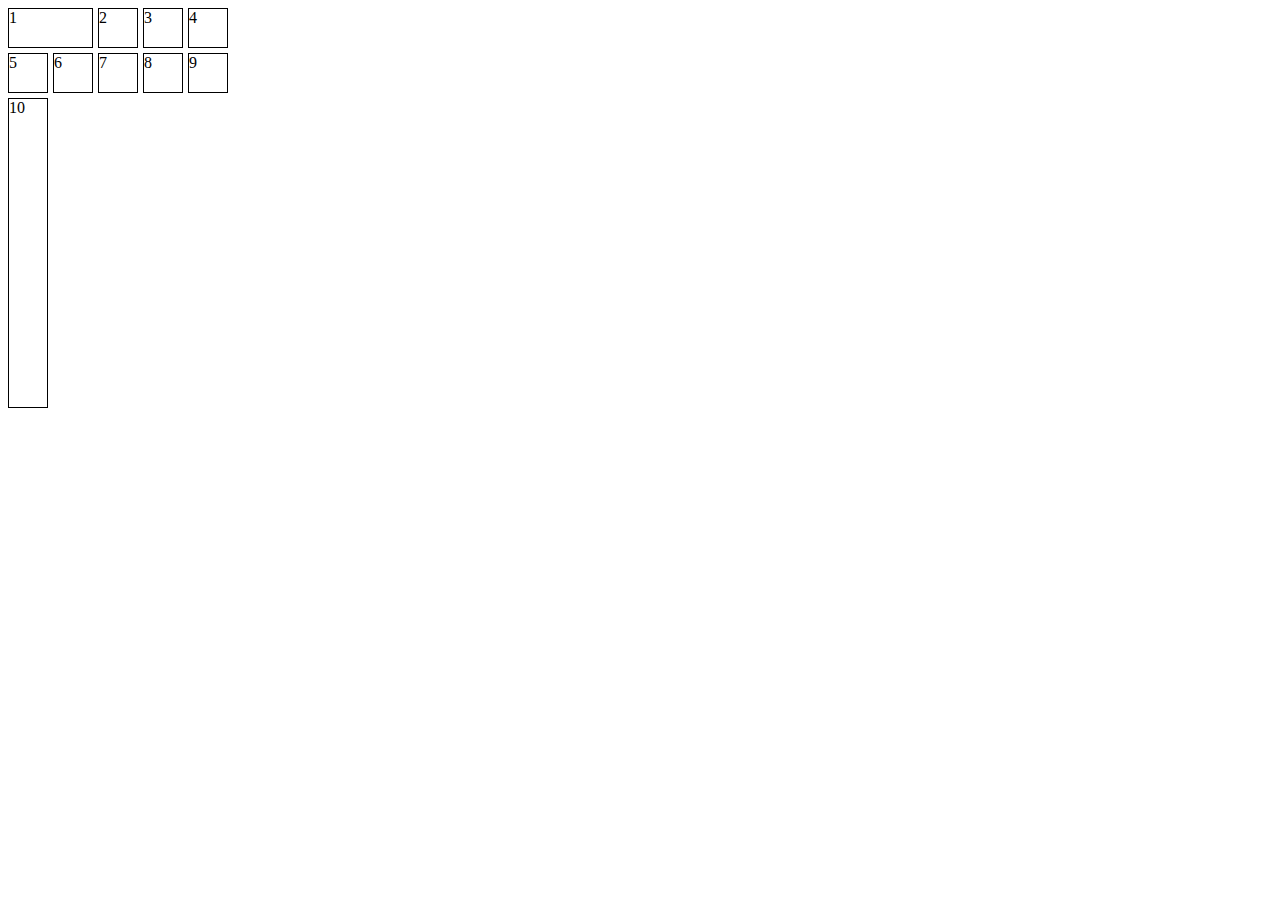
<file: GRID 1/index.html>
<!DOCTYPE html>
<html lang="en">
<head>
    <meta charset="UTF-8">
    <meta http-equiv="X-UA-Compatible" content="IE=edge">
    <meta name="viewport" content="width=<device-width>, initial-scale=1.0">
    <title>Document</title>
    <link rel="stylesheet" href="style.css">
</head>
<body>
<div class="grid">
    <div class="div1">1</div>
    <div class="div2">2</div>
    <div class="div3">3</div>
    <div class="div4">4</div>
    <div class="div5">5</div>
    <div class="div6">6</div>
    <div class="div7">7</div>
    <div class="div8">8</div>
    <div class="div9">9</div>
    <div class="div10">10</div> 
</div>
</body>
</html>
</file>
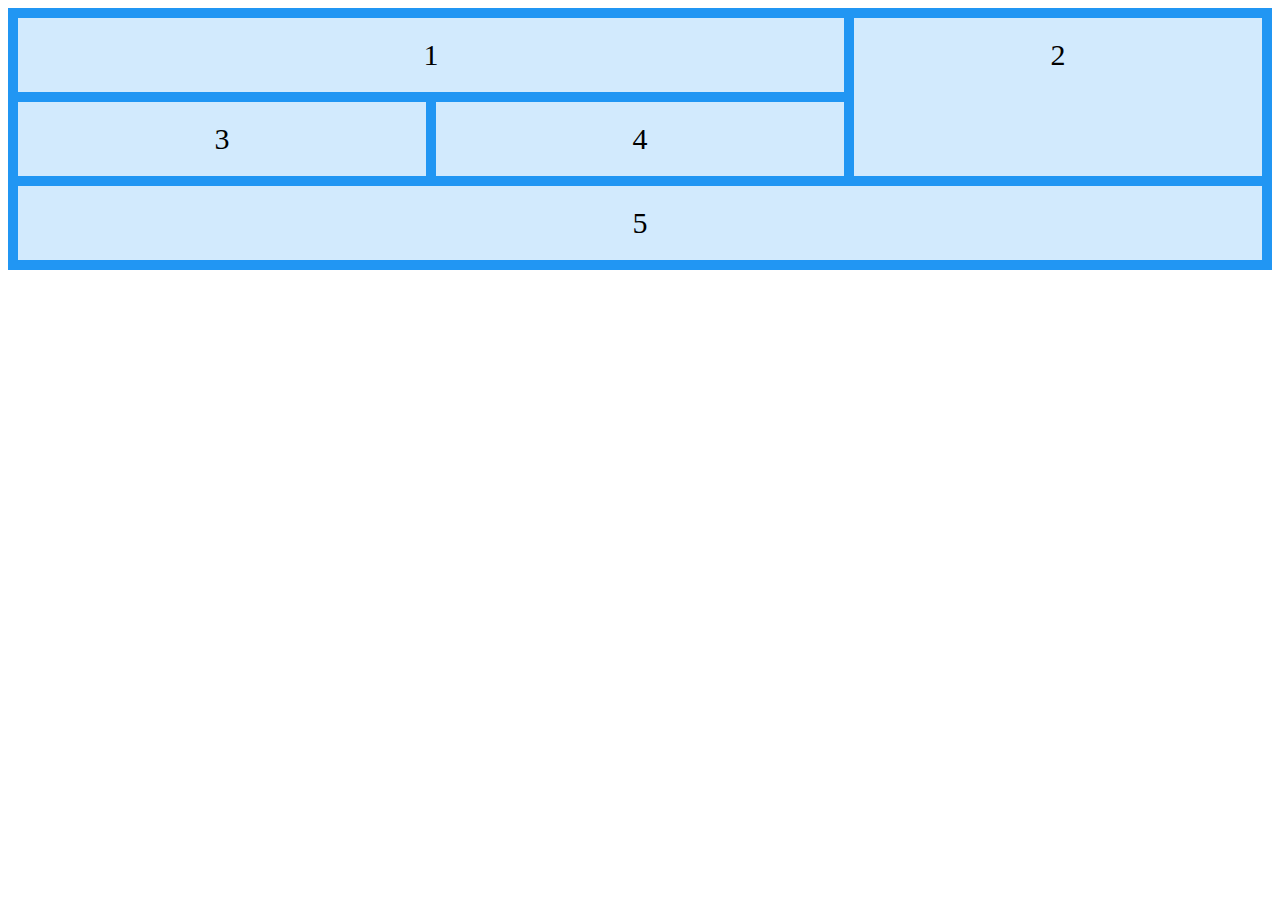
<file: GRID 2/index.html>
<!DOCTYPE html>
<html lang="en">
<head>
    <meta charset="UTF-8">
    <meta http-equiv="X-UA-Compatible" content="IE=edge">
    <meta name="viewport" content="width=device-width, initial-scale=1.0">
    <title>Document</title>
    <link rel="stylesheet" href="style.css">

</head>
<body>
    <div class="grid-container">
        <div class="grid-item item1">1</div>
        <div class="grid-item item2">2</div>
        <div class="grid-item item3">3</div>  
        <div class="grid-item item4">4</div>
        <div class="grid-item item5">5</div>
        
      </div>
</body>
</html>
</file>
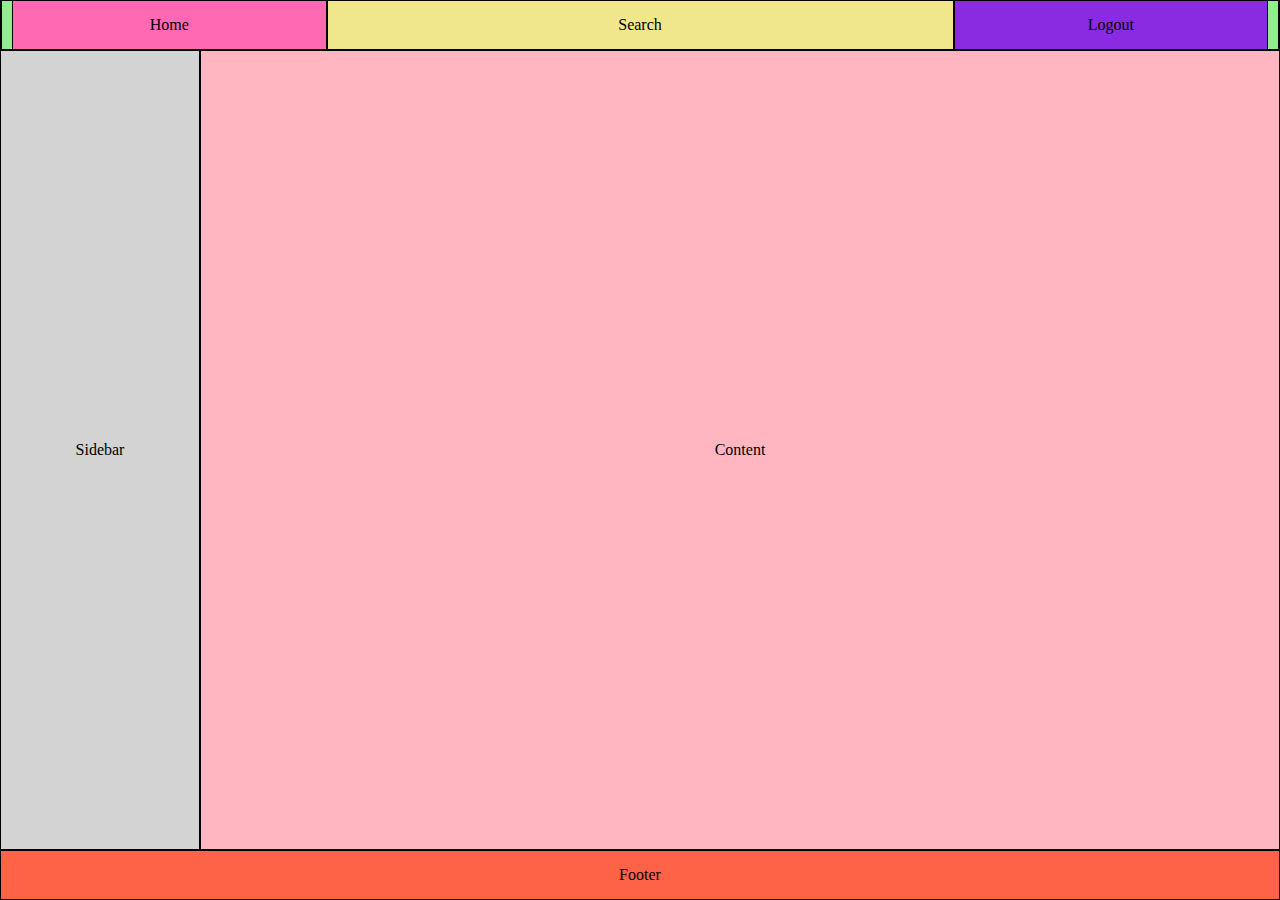
<file: GRID 3/index.html>
<!DOCTYPE html>
<html lang="en">
<head>
    <meta charset="UTF-8">
    <meta http-equiv="X-UA-Compatible" content="IE=edge">
    <meta name="viewport" content="width=device-width, initial-scale=1.0">
    <title>Document</title>
    <link rel="stylesheet" href="style.css">
    <link rel="stylesheet" href="index.css">
</head>
<body style="margin: 0;">
    <div class="layout">
        <header>
            <nav>
                <div class="home">Home</div>
                <div class="search">Search</div>
                <div class="logout">Logout</div>
            </nav>
        </header>
        <footer>Footer</footer>
        <main>Content</main>
        <aside>Sidebar</aside>
    </div> 
</body>
</html>
</file>
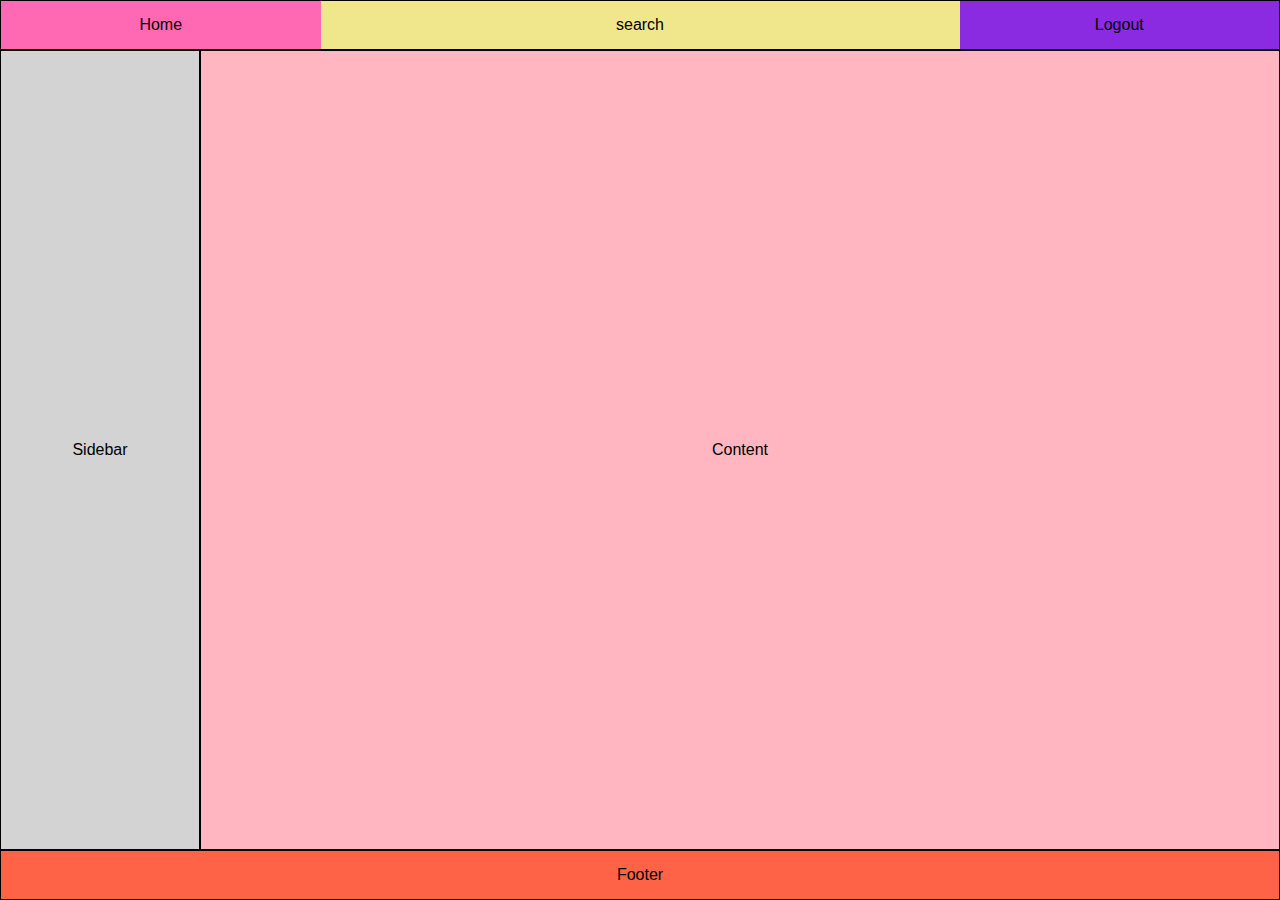
<file: GRID 4/index.html>
<!DOCTYPE html>
<html lang="en">

<head>
    <meta charset="UTF-8">
    <meta http-equiv="X-UA-Compatible" content="IE=edge">
    <meta name="viewport" content="width=device-width, initial-scale=1.0">
    <title>Document</title>
    <link rel="stylesheet" href="style.css">
    <link rel="stylesheet" href="index.css">
</head>

<body style="margin: 0;">
    <div class="layout">
        <header>
            <nav>
                <div class="home">Home</div>
                <div class="search">search</div>
                <div class="logout">Logout</div>
            </nav>
        </header>
        <footer>Footer</footer>
        <main>Content</main>
        <aside>Sidebar</aside>
    </div>
</body>

</html>
</file>
<file: GRID 1/style.css>
.grid{
    height: 400px;
    width: 400px; ;
    display: grid;
    grid-template-columns:40px 40px 40px 40px 40px ;
    grid-template-rows: 40px 40px;
    grid-gap: 5px;

}
.grid div{
    border: 1px solid black;

}
/* .div9{
    grid-column: 4/6;
} */

.div1{
    grid-column: 1/3;
}
</file>
<file: GRID 2/style.css>
.grid-container {
    display: grid;
    grid-gap: 10px;
    background-color: #2196F3;
    padding: 10px;
  }
  
  .grid-item {
    background-color: rgba(255, 255, 255, 0.8);
    text-align: center;
    padding: 20px;
    font-size: 30px;
  }
  
  .item1 {
    grid-column: 1 / span 2;
    grid-row: 1;
  }
  
  .item2 {
    grid-column: 3;
    grid-row: 1 / span 2;
  }
  
  .item5 {
    grid-column: 1 / span 3;
    grid-row: 3;
  }
</file>
<file: GRID 3/style.css>
html, body{
    height: 100%;
}
.layout{
    background: lightblue;

}

header{
    background: lightgreen;
}

footer{
    background: tomato;

}
aside{
    background-color: lightgrey ;
}
main{
    background:lightpink ;
}

.layout * {
    border: 1px solid black;

}
</file>
<file: GRID 3/index.css>
.layout {
    height: 100%;
    display: grid;
    grid-template-rows: 50px auto 50px;
    grid-template-columns: 200px auto;
    

}

.layout header {
    grid-row: 1/2;
    grid-column: 1/-1 ;
    
}

.layout footer {
    grid-row: 3/-1 ;
    grid-column: 1/-1;
}
    
.layout aside{
    grid-column: 1/2;
    grid-row: 2/3;  
} 

.layout main {
    grid-column: 2/-1;
   
} 

.layout header nav{
    display:flex;
    align-items: center;
    height: 100%;
    width: 100%;
}

.layout>*{
    display: flex;
    align-items: center;
    justify-content: center;
    border: 1px solid black;
}

.layout header div:nth-child(1){
    background: hotpink;
}

.layout header div:nth-child(2){
    background: khaki;
}
.layout header div:nth-child(3){
    background: blueviolet;
}

.layout header nav{
    display: flex;
    height: 100%;
    width: 100%;
    padding: 10px;
    
}

.layout nav div{
    height: 100%;
    width: 100%;
    display: flex;
    justify-content: center;
    align-items: center;
}

.layout header nav .home{
    margin-right: auto;
    flex: 0.5;
   
}

.layout header nav .search{
    flex: 1;
    margin-right: auto;
}

.layout header nav .logout{
    flex: 0.5;
    
  
}
</file>
<file: GRID 4/style.css>
* {
    box-sizing: border-box;
    font-family: sans-serif;
}

html, body {
    height: 100%;
}

.layout {
    background: lightblue;
}

header {
    background: lightgreen;
}

footer {
    background: tomato;
}

aside {
    background-color: lightgray;
}

main {
    background: lightpink;
}

.layout>* {
    display: flex;
    align-items: center;
    justify-content: center;
    border: 1px solid black;
}


.layout header div:nth-child(1) {
    background: hotpink;
}

.layout header div:nth-child(2) {
    background-color: khaki;
}

.layout header div:nth-child(3) {
    background-color: blueviolet;
}
</file>
<file: GRID 4/index.css>
.layout {
    height: 100%;
    display: grid;
    grid-template: 50px auto 50px/200px auto;
}
.layout header {
    grid-row: 1/2;
    grid-column: 1/-1;
}
.layout footer { 
    grid-row: 3/-1;
    grid-column: 1/-1;
}
.layout aside {   
    grid-column: 1/2;
    grid-row: 2/3;
}
.layout main {
    grid-column: 2/-1;
}
.layout header nav{
    display: flex;
    align-items: center;
    height: 100%;
    width: 100%;
}
.layout nav div{
    height: 100%;
    width: 100%;
    display: flex;
    align-items: center;
    justify-content: center;
}
.layout header nav .home{
    margin-right: auto;
    flex: 0.5;
}
.layout header nav .search{
    flex: 1;
    margin-right: auto;
}
.layout header nav .logout{
    flex: 0.5;
}
</file>
